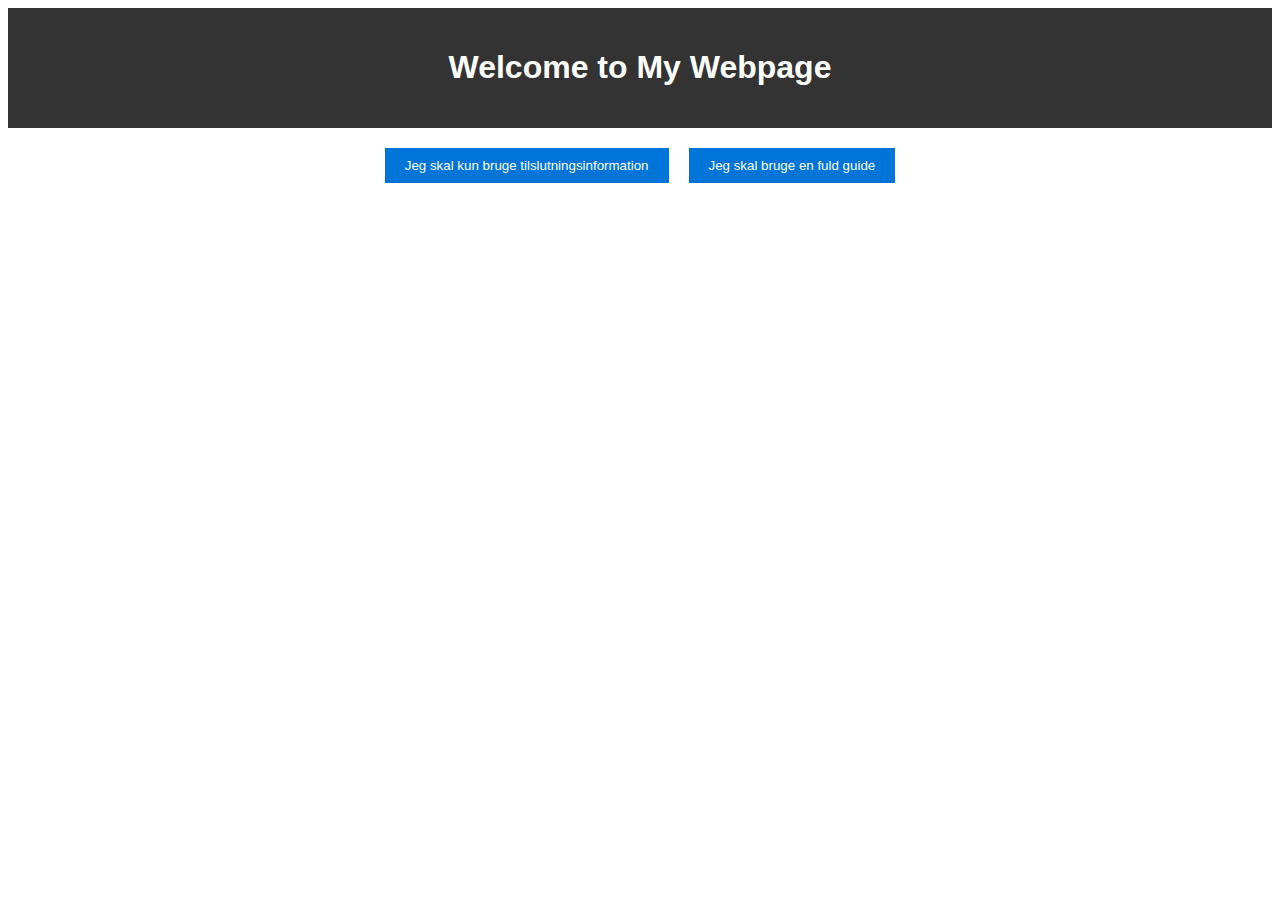
<file: index.html>
<!DOCTYPE html>
<html lang="en">
<head>
    <meta charset="UTF-8">
    <meta name="viewport" content="width=device-width, initial-scale=1.0">
    <title>HippoBordet</title>
    <style>
        body {
            font-family: Arial, sans-serif;
            text-align: center;
        }
        .header {
            background-color: #333;
            color: #fff;
            padding: 20px;
        }
        .content {
            margin: 20px;
        }
        .button-container {
            display: flex;
            justify-content: center;
            margin: 20px;
        }
        .button {
            padding: 10px 20px;
            margin: 0 10px;
            background-color: #0074d9;
            color: #fff;
            border: none;
            cursor: pointer;
        }
        .button:hover {
            background-color: #0056b3;
        }
        .guide {
            display: none;
        }
        .show-guide .guide {
            display: block;
        }
    </style>
</head>
<body>
    <div class="header">
        <h1>Welcome to My Webpage</h1>
    </div>
    <div class="content">
        <div class="button-container">
            <!-- Add an anchor element around the button text -->
            <a href="tilslutning.html"><button class="button" id="connectionInfoBtn">Jeg skal kun bruge tilslutningsinformation</button></a>
            <!-- Link to fullguide.html -->
            <a href="fuldguide.html"><button class="button" id="fuldGuideBtn">Jeg skal bruge en fuld guide</button></a>
        </div>
        <div class="guide">
            <h2>Fuld Guide</h2>
            <p>This is the full guide with detailed instructions on how to proceed.</p>
        </div>
        <div class="guide">
            <h2>Tilslutningsinformation</h2>
            <p>Here is the connection information you need:</p>
            <ul>
                <li>Connection Option 1: Details go here</li>
                <li>Connection Option 2: Details go here</li>
            </ul>
        </div>
    </div>
</body>
</html>
</file>
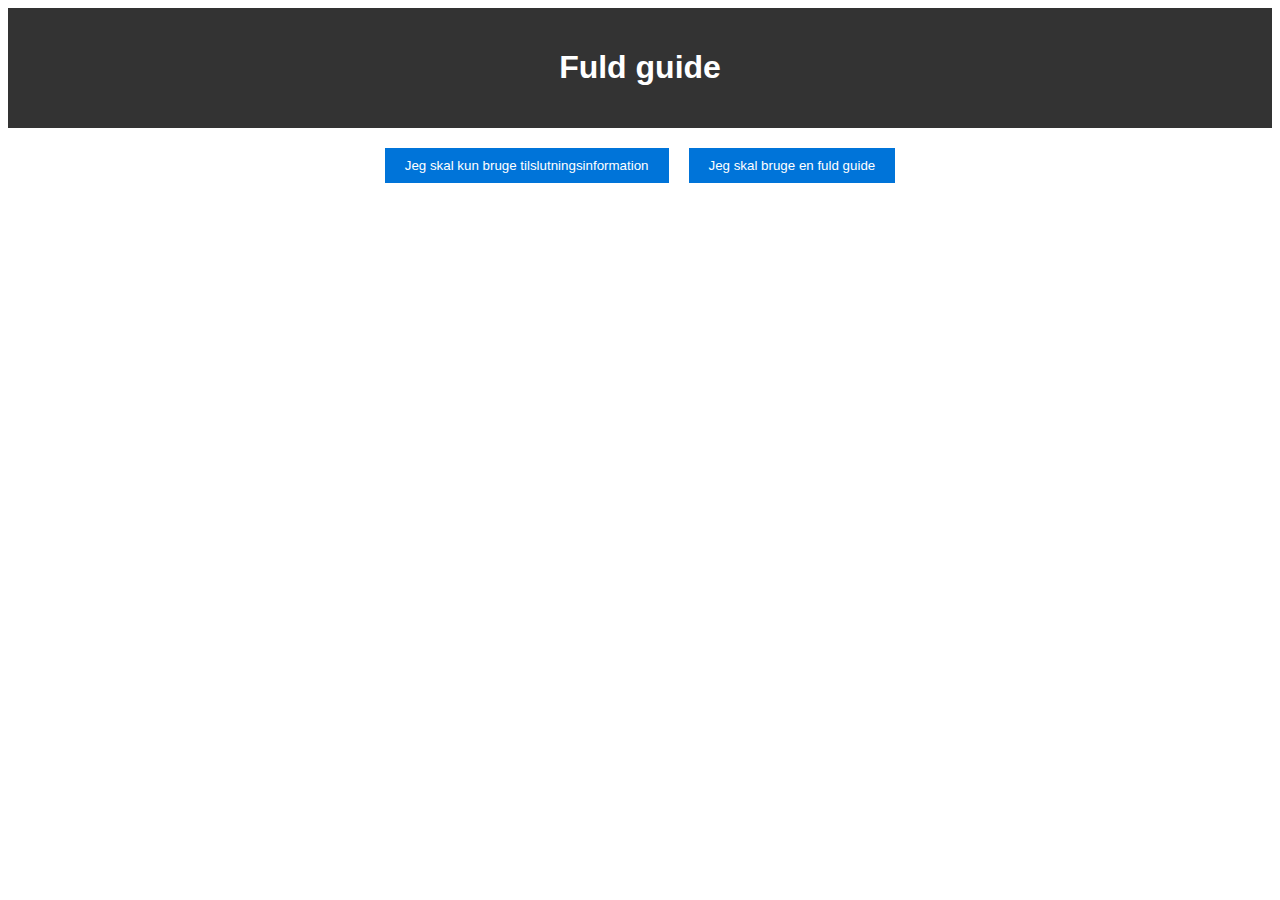
<file: fuldguide.html>
<!DOCTYPE html>
<html lang="en">
<head>
    <meta charset="UTF-8">
    <meta name="viewport" content="width=device-width, initial-scale=1.0">
    <title>Hippobordet - Fuld guide</title>
    <style>
        body {
            font-family: Arial, sans-serif;
            text-align: center;
        }
        .header {
            background-color: #333;
            color: #fff;
            padding: 20px;
        }
        .content {
            margin: 20px;
        }
        .button-container {
            display: flex;
            justify-content: center;
            margin: 20px;
        }
        .button {
            padding: 10px 20px;
            margin: 0 10px;
            background-color: #0074d9;
            color: #fff;
            border: none;
            cursor: pointer;
        }
        .button:hover {
            background-color: #0056b3;
        }
        .guide {
            display: none;
        }
        .show-guide .guide {
            display: block;
        }
    </style>
</head>
<body>
    <div class="header">
        <h1>Fuld guide</h1>
    </div>
    <div class="content">
        <div class="button-container">
            <!-- Add an anchor element around the button text -->
            <a href="tilslutning.html"><button class="button" id="connectionInfoBtn">Jeg skal kun bruge tilslutningsinformation</button></a>
            <!-- Link to fullguide.html -->
            <a href="fuldguide.html"><button class="button" id="fuldGuideBtn">Jeg skal bruge en fuld guide</button></a>
        </div>
        <div class="guide">
            <h2>Fuld Guide</h2>
            <p>This is the full guide with detailed instructions on how to proceed.</p>
        </div>
        <div class="guide">
            <h2>Tilslutningsinformation</h2>
            <p>Here is the connection information you need:</p>
            <ul>
                <li>Connection Option 1: Details go here</li>
                <li>Connection Option 2: Details go here</li>
            </ul>
        </div>
    </div>
</body>
</file>
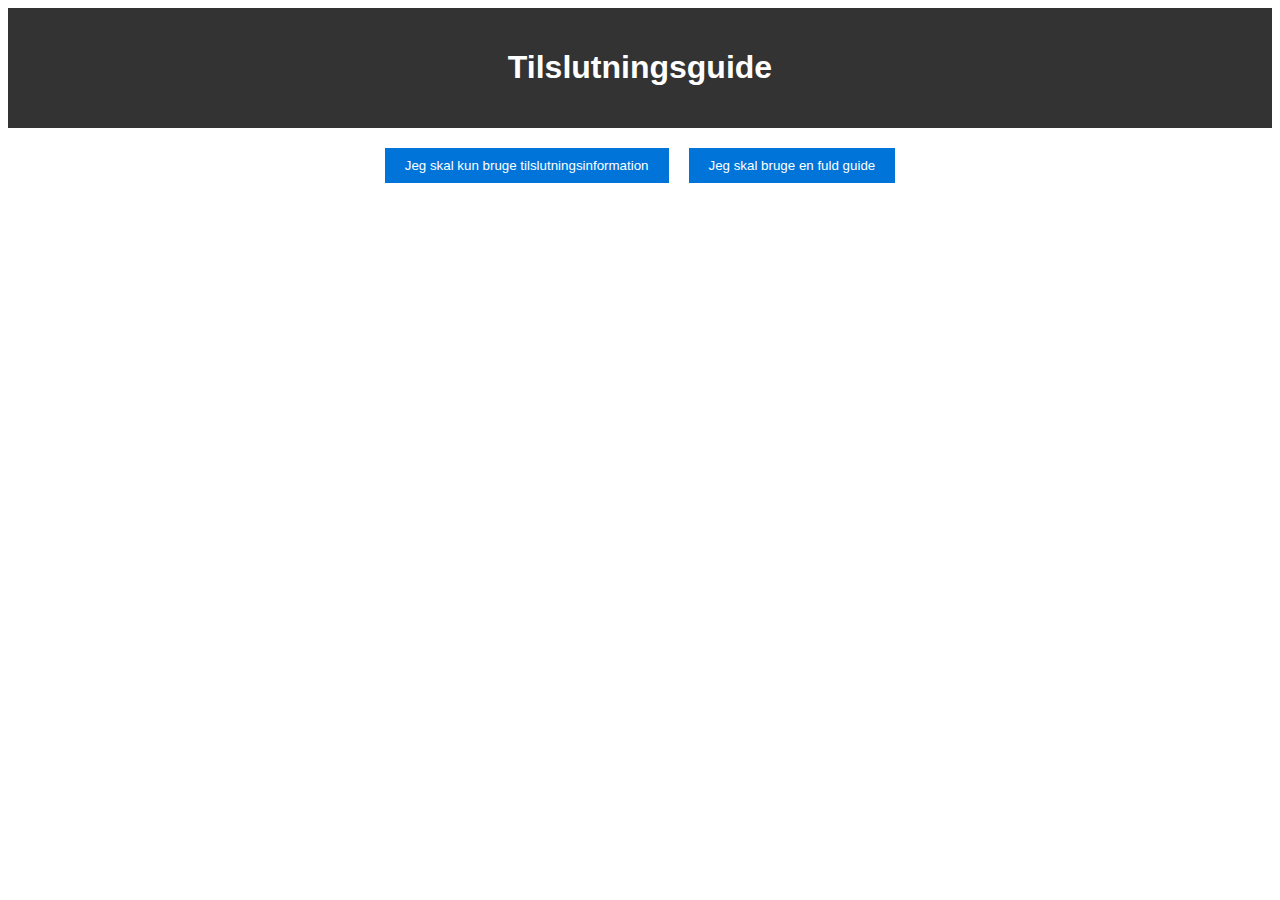
<file: Tilslutning.html>
<!DOCTYPE html>
<html lang="en">
<head>
    <meta charset="UTF-8">
    <meta name="viewport" content="width=device-width, initial-scale=1.0">
    <title>My Webpage</title>
    <style>
        body {
            font-family: Arial, sans-serif;
            text-align: center;
        }
        .header {
            background-color: #333;
            color: #fff;
            padding: 20px;
        }
        .content {
            margin: 20px;
        }
        .button-container {
            display: flex;
            justify-content: center;
            margin: 20px;
        }
        .button {
            padding: 10px 20px;
            margin: 0 10px;
            background-color: #0074d9;
            color: #fff;
            border: none;
            cursor: pointer;
        }
        .button:hover {
            background-color: #0056b3;
        }
        .guide {
            display: none;
        }
        .show-guide .guide {
            display: block;
        }
    </style>
</head>
<body>
    <div class="header">
        <h1>Tilslutningsguide</h1>
    </div>
    <div class="content">
        <div class="button-container">
            <button class="button" id="connectionInfoBtn">Jeg skal kun bruge tilslutningsinformation</button>
            <button class="button" id="fullGuideBtn">Jeg skal bruge en fuld guide</button>
        </div>
        <div class="guide">
            <h2>Fuld Guide</h2>
            <p>This is the full guide with detailed instructions on how to proceed.</p>
        </div>
        <div class="guide">
            <h2>Tilslutningsinformation</h2>
            <p>Here is the connection information you need:</p>
            <ul>
                <li>Connection Option 1: Details go here</li>
                <li>Connection Option 2: Details go here</li>
                <li>
</file>
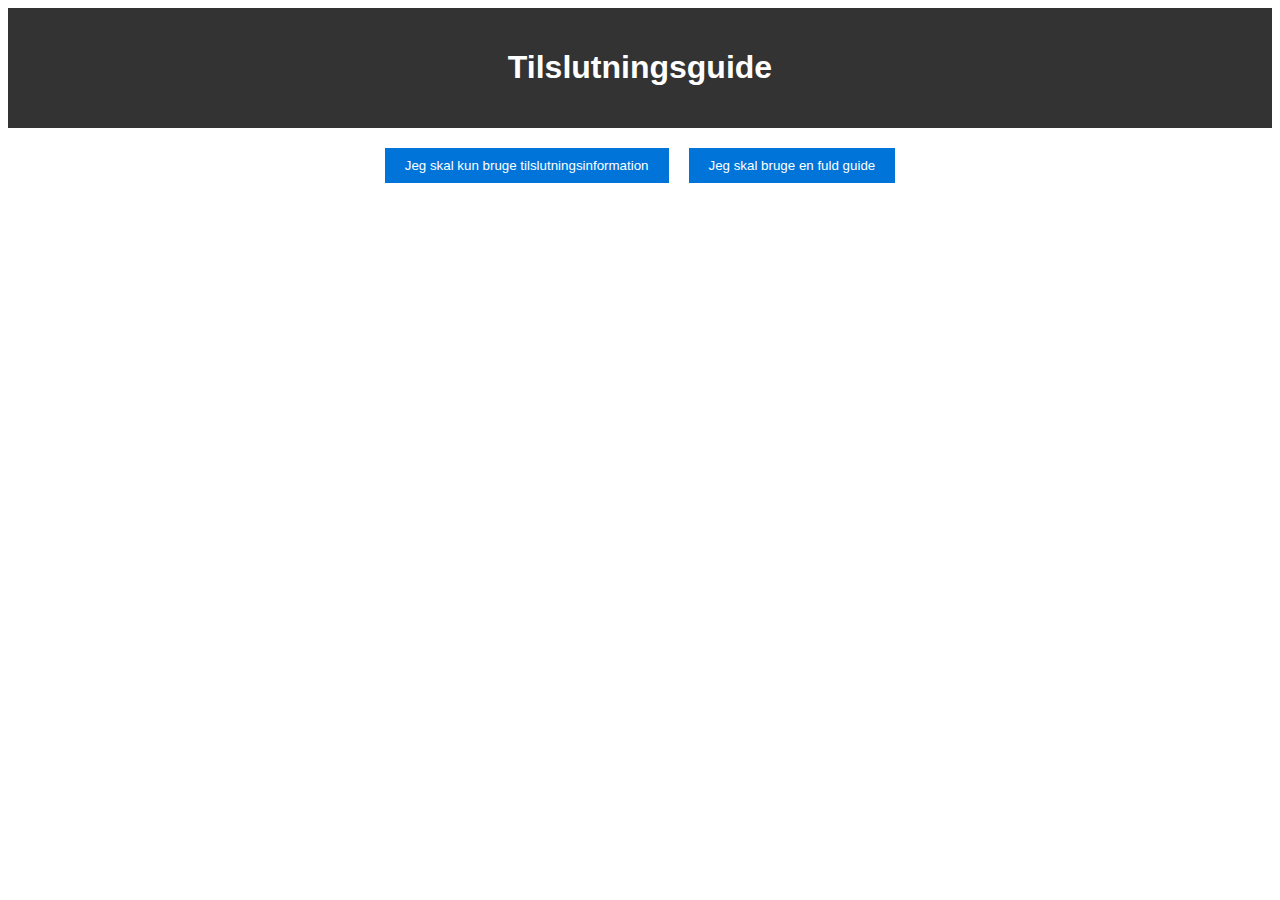
<file: tilslutning.html>
<!DOCTYPE html>
<html lang="en">
<head>
    <meta charset="UTF-8">
    <meta name="viewport" content="width=device-width, initial-scale=1.0">
    <title>Hippobordet - Tilslutningsguide</title>
    <style>
        body {
            font-family: Arial, sans-serif;
            text-align: center;
        }
        .header {
            background-color: #333;
            color: #fff;
            padding: 20px;
        }
        .content {
            margin: 20px;
        }
        .button-container {
            display: flex;
            justify-content: center;
            margin: 20px;
        }
        .button {
            padding: 10px 20px;
            margin: 0 10px;
            background-color: #0074d9;
            color: #fff;
            border: none;
            cursor: pointer;
        }
        .button:hover {
            background-color: #0056b3;
        }
        .guide {
            display: none;
        }
        .show-guide .guide {
            display: block;
        }
    </style>
</head>
<body>
    <div class="header">
        <h1>Tilslutningsguide</h1>
    </div>
    <div class="content">
        <div class="button-container">
            <!-- Add an anchor element around the button text -->
            <a href="tilslutning.html"><button class="button" id="connectionInfoBtn">Jeg skal kun bruge tilslutningsinformation</button></a>
            <!-- Link to fullguide.html -->
            <a href="fuldguide.html"><button class="button" id="fuldGuideBtn">Jeg skal bruge en fuld guide</button></a>
        </div>
        <div class="guide">
            <h2>Fuld Guide</h2>
            <p>This is the full guide with detailed instructions on how to proceed.</p>
        </div>
        <div class="guide">
            <h2>Tilslutningsinformation</h2>
            <p>Here is the connection information you need:</p>
            <ul>
                <li>Connection Option 1: Details go here</li>
                <li>Connection Option 2: Details go here</li>
            </ul>
        </div>
    </div>
</body>
</file>
